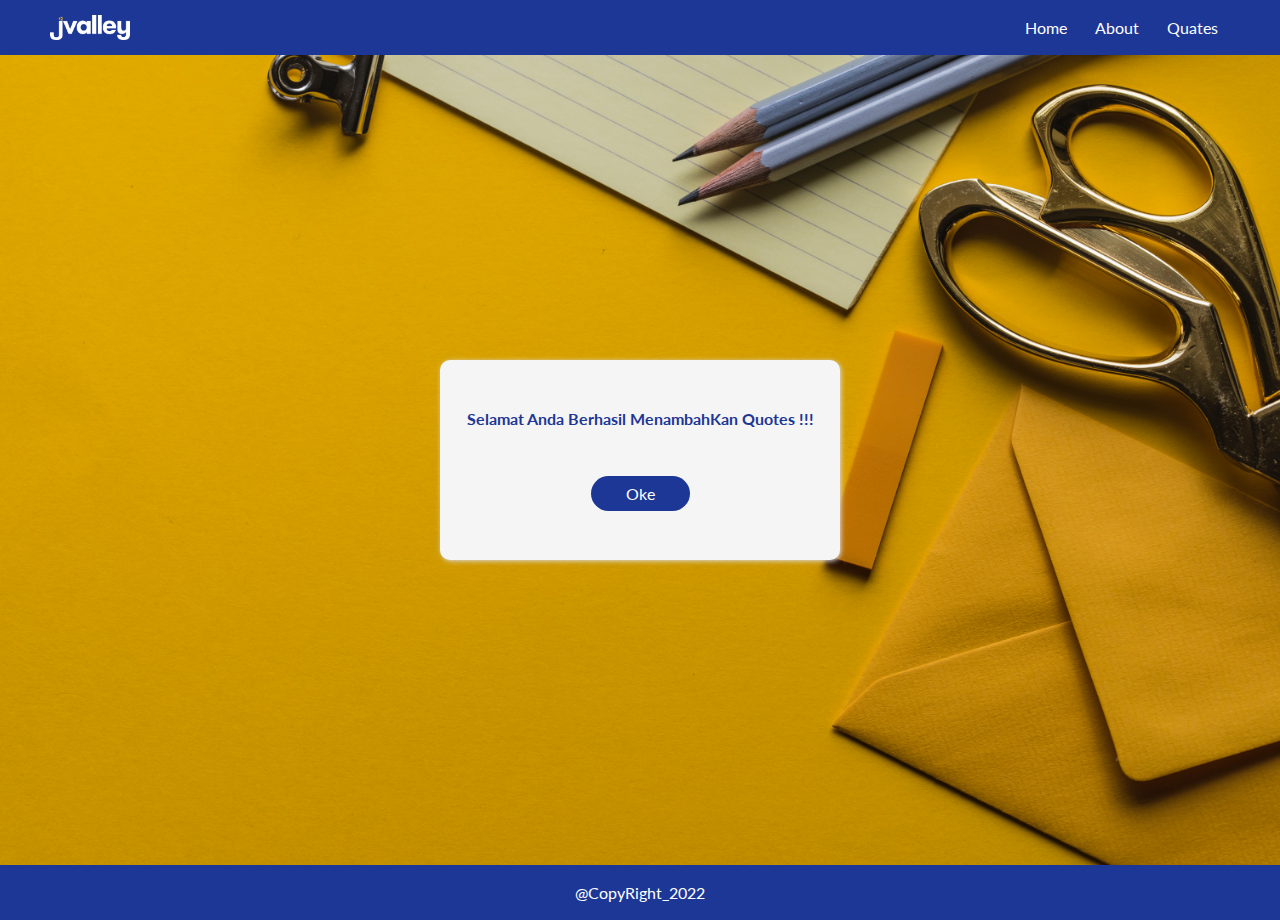
<file: success.html>
<!DOCTYPE html>
<html lang="en">
	<head>
		<meta charset="UTF-8" />
		<meta http-equiv="X-UA-Compatible" content="IE=edge" />
		<meta name="viewport" content="width=device-width, initial-scale=1.0" />
		<title>Tugas Html Css</title>
		<link rel="shortcut icon" href="./img/logo.png" type="image/x-icon" />
		<link rel="stylesheet" href="./style.css" />
	</head>
	<body>
		<header>
			<img src="./img/whiteBrand.webp" alt="brand" />
			<nav>
				<span>
					<a href="#">Home</a>
					<a href="#about">About</a>
					<a href="#qoutes">Quates</a>
				</span>
			</nav>
		</header>
		<main>
			<div class="hero">
				<div class="guotes-succes">
					<h4>Selamat Anda Berhasil MenambahKan Quotes !!!</h4>
					<a href="./index.html">Oke</a>
				</div>
				<img src="./img/bg-hero.jpg" alt="hero" />
			</div>
		</main>
		<footer>
			<p class="copy">@CopyRight_2022</p>
		</footer>
	</body>
</html>
</file>
<file: style.css>
@import url("https://fonts.googleapis.com/css2?family=Lato:wght@100;300;400&display=swap");

* {
	margin: 0;
	padding: 0;
	box-sizing: border-box;
	font-family: "Lato", sans-serif;
}
html {
	scroll-behavior: smooth;
}
body {
	background-color: whitesmoke;
}
header {
	position: sticky;
	width: 100%;
	height: 55px;
	display: flex;
	flex-direction: row;
	justify-content: space-between;
	background-color: #1d3796;
	color: white;
	padding-left: 50px;
	padding-right: 50px;
	align-items: center;
}

header img {
	width: 80px;
}
span a {
	margin: 0 12px;
	padding-bottom: 5px;
	text-decoration: none;
	color: white;
}
span a:hover {
	border-bottom: 3px solid #e0aa00;
}
/* MAIN */

/* main hero */
.hero {
	position: relative;
	display: flex;
	flex-direction: column;
	justify-content: center;
	align-content: center;
	align-items: center;
	width: 100%;
	height: 100%;
}
.hero img {
	width: 100%;
	height: 90vh;
	position: relative;
}

.qet_guotes {
	width: 100%;
	position: absolute;
	z-index: 2;
	display: flex;
	flex-direction: column;
	justify-content: center;
	align-items: center;
}

#make {
	color: rgb(29, 28, 28);
	font-size: 3em;
	margin-right: 30px;
}
#best {
	color: white;
	margin-right: 30px;
}
#qoute {
	color: #1d3796;
	font-size: 3em;
}
.qet_guotes a {
	background-color: #1d3796;
	padding: 15px 55px;
	border: none;
	border-radius: 50px;
	color: white;
	font-weight: bold;
	margin-top: 35px;
	font-size: 1.2em;
	text-decoration: none;
}
.qet_guotes a:hover {
	background: none;
	border: 2px solid #1d3796;
	color: #1d3796;
	font-size: 1.2em;
}
#about {
	width: 100%;
	height: 100vh;
	text-align: center;
	background-color: rgb(230, 230, 230);
	padding-top: 25px;
}

.desc {
	background-color: whitesmoke;
	border-radius: 15px;
	width: 90%;
	height: 100%;
	display: flex;
	flex-direction: row;
	justify-content: space-evenly;
	align-items: center;
	flex-wrap: wrap;
	margin: 25px auto;
}

.desc img {
	width: 400px;
}
.desc p {
	width: 400px;
	margin-bottom: 25px;
}

/* quotes */
#qoutes {
	position: relative;
	height: 100%;
	width: 100%;
	background-color: rgb(230, 230, 230);
	padding-top: 25px;
	padding-bottom: 25px;
}
#qoutes h2 {
	text-align: center;
	margin-bottom: 25px;
}

.quote1,
.quote2 {
	width: 100%;
	height: 100%;
	margin: 35px auto;
	display: flex;
	flex-direction: column;
	justify-content: center;
	align-items: center;
}
.quote1 h2 {
	position: absolute;
	color: #e0aa00;
	width: 70%;
}
.quote2 h2 {
	position: absolute;
	color: white;
	font-size: 32px;
}
.quote1 img {
	width: 90%;
	border-radius: 10px;
}
.quote2 img {
	width: 90%;
	border-radius: 10px;
}
/* get quotes */
#get-Quotes {
	height: 100vh;
	background-image: url("./img/add.jpg");
	background-position: center;
	background-size: cover;
	background-repeat: no-repeat;
	padding: 50px 25px;
	display: flex;
	flex-direction: column;
	justify-content: center;
	align-items: center;
	position: relative;
}

#get-Quotes form {
	width: 80%;
	height: 90%;
	border-radius: 10px;
	padding: 5px 15px;
	background: rgba(255, 255, 255, 0.2);
	border-radius: 16px;
	box-shadow: 0 4px 30px rgba(0, 0, 0, 0.1);
	backdrop-filter: blur(5px);
	-webkit-backdrop-filter: blur(5px);
	border: 1px solid rgba(255, 255, 255, 0.3);
}

.email,
.quote {
	display: flex;
	flex-direction: column;
	color: #1d3796;
	margin: 15px auto;
}

form h1 {
	color: #1d3796;
	text-align: center;
	margin: 20px auto;
	padding-bottom: 15px;
	border-bottom: 2px solid #1d3796;
}

.email input {
	margin-top: 10px;
	border-radius: 50px;
	padding: 6px 10px;
	outline-color: #e0aa00;
	border: 1px solid #1d3796;
}

.quote textarea {
	margin-top: 10px;
	border-radius: 10px;
	padding: 6px 10px;
	outline-color: #e0aa00;
	border: 1px solid #1d3796;
}

#submit {
	background-color: #1d3796;
	width: 100%;
	padding: 8px 5px;
	border: none;
	border-radius: 50px;
	color: white;
	font-weight: bold;
	font-size: 1.2em;
	margin: 15px auto;
}
#submit:hover {
	background: none;
	padding: 8px 5px;
	border: none;
	border-radius: 50px;
	color: #1d3796;
	font-weight: bold;
	font-size: 1.2em;
	margin: 15px auto;
	border: 2px solid #1d3796;
}

/* footer */
footer {
	width: 100%;
	height: 55px;
	display: flex;
	flex-direction: row;
	justify-content: space-between;
	background-color: #1d3796;
	color: white;
	padding-left: 50px;
	padding-right: 50px;
	align-items: center;
}
.guotes-succes {
	width: 400px;
	height: 200px;
	position: absolute;
	z-index: 2;
	display: flex;
	flex-direction: column;
	justify-content: space-evenly;
	align-items: center;
	background-color: whitesmoke;
	border-radius: 10px;
	color: #1d3796;
	box-shadow: 1px 1px 5px rgb(220, 220, 228);
}
.guotes-succes a {
	text-decoration: none;
	background-color: #1d3796;
	color: white;
	padding: 8px 35px;
	border-radius: 50px;
}
footer p {
	margin: auto;
}
</file>
